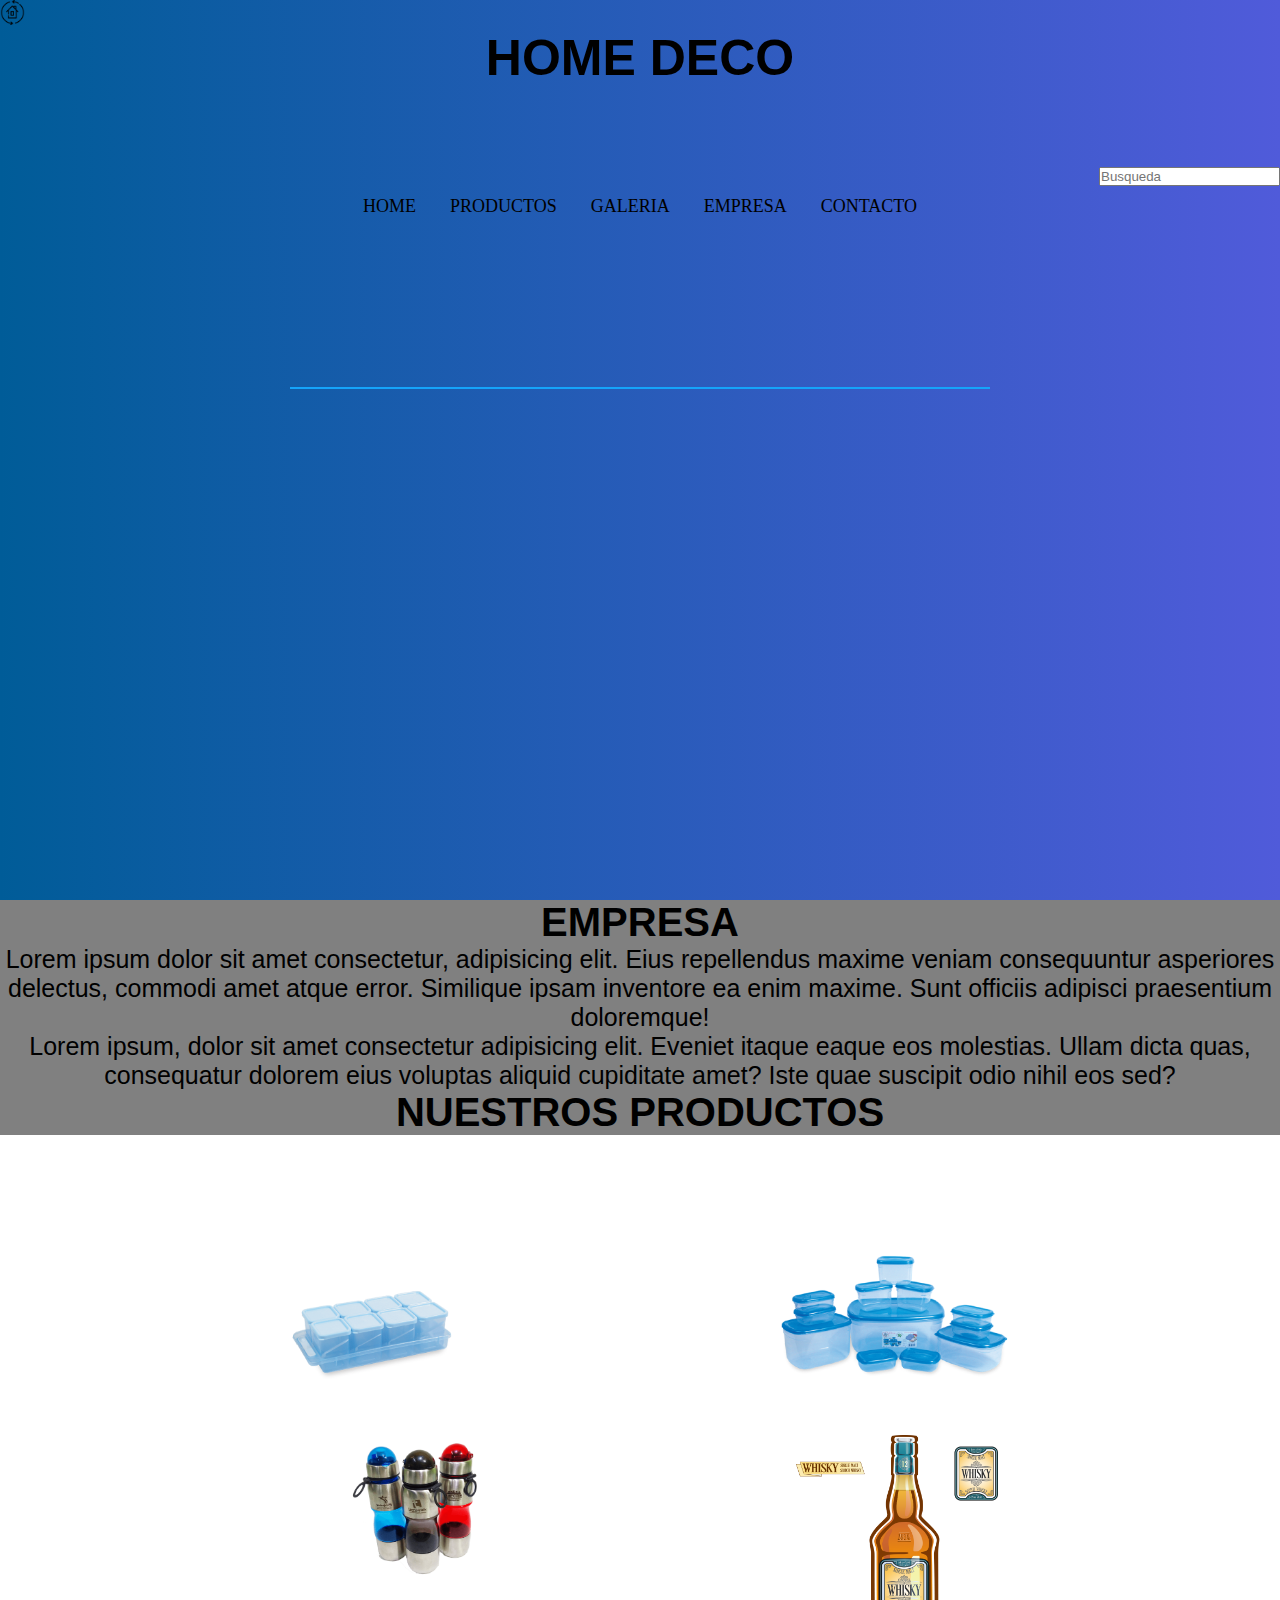
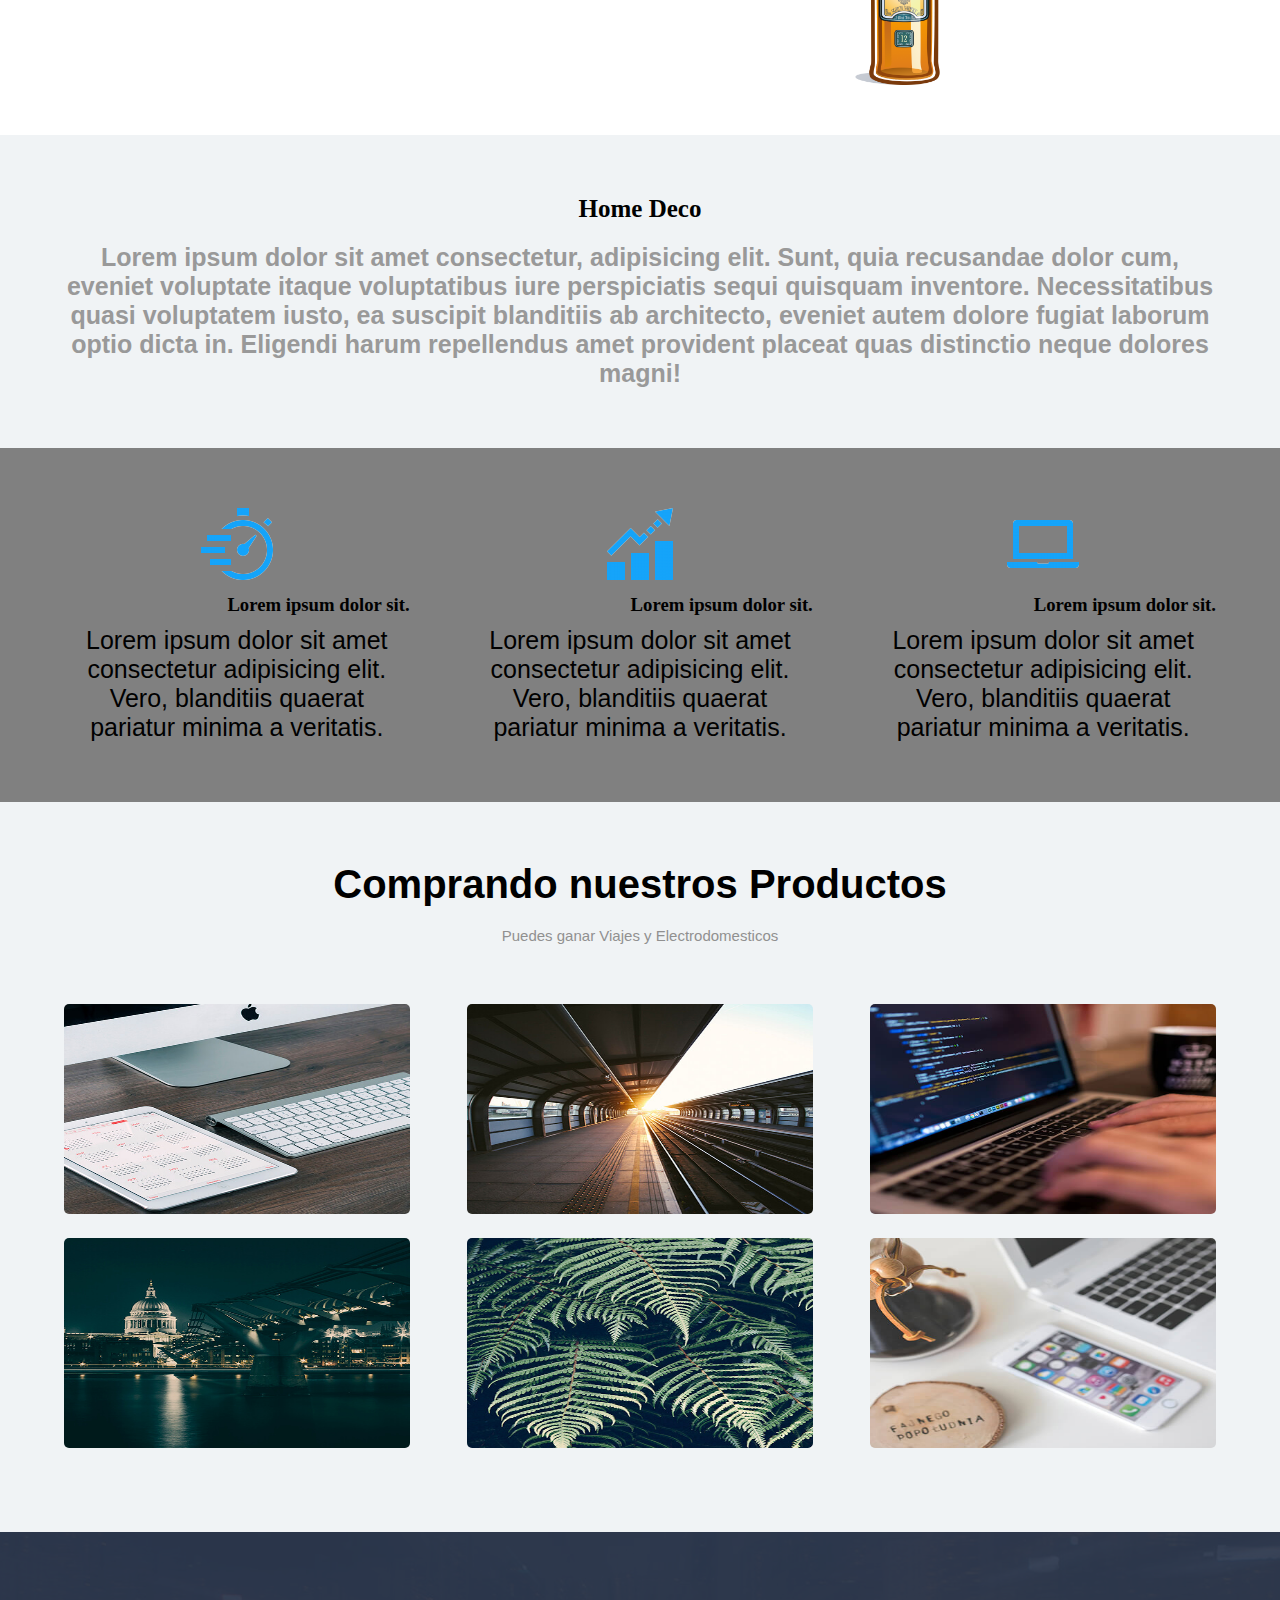
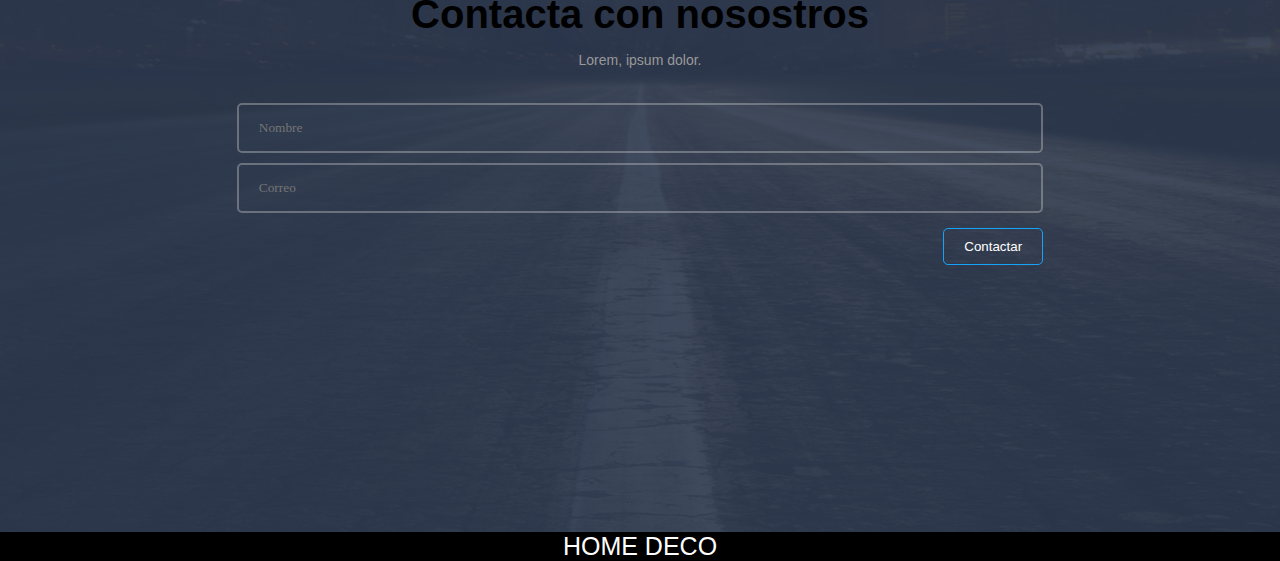
<file: index.html>
<!DOCTYPE html>
<html lang="en">
<head>
    <meta charset="UTF-8">
    <meta http-equiv="X-UA-Compatible" content="IE=edge">
    <meta name="viewport" content="width=device-width, initial-scale=1.0">
    <link rel="stylesheet" href="css/estilo.css">
    <title>HOME DECO</title>
</head>
<body>
    <header class="bg_animate">
        <img src="jpg/casa.png" height="25" alt="">
        <h1>HOME DECO</h1>
        <nav>
            <nav class="menu">
                <div>
                    <input type="text" placeholder="Busqueda">
                </div>
                <a id="home" href="index.html">HOME </a>
                <a href="html/productos.html">PRODUCTOS </a>
                <a href="html/galeria.html">GALERIA </a>
                <a href="html/empresa.html">EMPRESA </a>
                <a href="html/contacto.html">CONTACTO </a>
            </nav>
        </nav>
        <div class="contenido-header">
            <span class="linea-header"></span>
        </div>
    <section class="banner contenedor">
    </section>

    <div class="burbujas">
        <div class="burbuja"></div>
        <div class="burbuja"></div>
        <div class="burbuja"></div>
        <div class="burbuja"></div>
        <div class="burbuja"></div>
        <div class="burbuja"></div>
        <div class="burbuja"></div>
        <div class="burbuja"></div>
        <div class="burbuja"></div>
        <div class="burbuja"></div>
    </div>      
    </header>

    <main>
        <section>
            <h2>EMPRESA</h2>
            <p>Lorem ipsum dolor sit amet consectetur, adipisicing elit. Eius repellendus maxime veniam consequuntur asperiores delectus, commodi amet atque error. Similique ipsam inventore ea enim maxime. Sunt officiis adipisci praesentium doloremque!</p>
            <p>Lorem ipsum, dolor sit amet consectetur adipisicing elit. Eveniet itaque eaque eos molestias. Ullam dicta quas, consequatur dolorem eius voluptas aliquid cupiditate amet? Iste quae suscipit odio nihil eos sed?</p>
        </section>
        <section class="galeria">
            <h2>NUESTROS PRODUCTOS</h2>
            <div class="fotos" id="grilla">
                <div><img src="jpg/pro2.png" height="250" alt=""></div>
                <div><img src="jpg/pro1.png" height="250" alt=""></div>
                <div><img src="jpg/kisspng-plastic-bottle-squeeze-5b2a2fe14ffa58.9132337815294914253276.png" height="150" alt=""></div>
                <div><img src="jpg/bot2 (2).png" height="250" alt=""></div>
            </div>
        </section>
        <section class="quienes">
            <div class="contenedor">
                <h3 class="quienes-titulo">Home Deco</h3>
                <p class="quienes-parrafo">Lorem ipsum dolor sit amet consectetur, adipisicing elit. Sunt, quia recusandae dolor cum, eveniet voluptate itaque
                 voluptatibus iure perspiciatis sequi quisquam inventore. Necessitatibus quasi voluptatem iusto, ea suscipit blanditiis
                 ab architecto, eveniet autem dolore fugiat laborum optio dicta in. Eligendi harum repellendus amet provident placeat quas
                 distinctio neque dolores magni!</p>
             </div> 
         </section>
         <section class="quehacemos">
             <div class="contenedor">
                 <div class="contenido-cajas">
                     <div class="tarjeta">
                         <img src="img/icono1.png" alt="" class="imagen-tarjeta">
                         <div class="contenido-tarjeta">
                             <h3 class="titulo-tarjeta">Lorem ipsum dolor sit.</h3>
                             <p class="parrafo-tarjeta">Lorem ipsum dolor sit amet consectetur adipisicing elit. Vero, blanditiis quaerat pariatur minima a veritatis.</p>
                         </div>
                     </div>
                     <div class="tarjeta">
                             <img src="img/icono2.png" alt="" class="imagen-tarjeta">
                             <div class="contenido-tarjeta">
                                 <h3 class="titulo-tarjeta">Lorem ipsum dolor sit.</h3>
                                 <p class="parrafo-tarjeta">Lorem ipsum dolor sit amet consectetur adipisicing elit. Vero, blanditiis quaerat pariatur minima a veritatis.</p>
                             </div>
                     </div>
                     <div class="tarjeta">
                             <img src="img/icono3.png" alt="" class="imagen-tarjeta">
                             <div class="contenido-tarjeta">
                                 <h3 class="titulo-tarjeta">Lorem ipsum dolor sit.</h3>
                                 <p class="parrafo-tarjeta">Lorem ipsum dolor sit amet consectetur adipisicing elit. Vero, blanditiis quaerat pariatur minima a veritatis.</p>
                             </div>
                     </div>
                 </div>
             </div>
         </section>
         <section class="portafolio">
             <div class="contenedor">
                 <div class="portafolio-textos">
                     <h2>Comprando nuestros Productos</h2>
                     <p>Puedes ganar Viajes y Electrodomesticos</p>
                 </div>
                 <section class="galeria">
                     <div class="fotos">
                         <img src="img/1.jpg" alt="">
                     </div>
                      <div class="fotos">
                         <img src="img/2.jpg" alt="">
                     </div>
                     <div class="fotos">
                         <img src="img/3.jpg" alt="">
                     </div>
                     <div class="fotos">
                         <img src="img/4.jpg" alt="">
                     </div>
                     <div class="fotos">
                         <img src="img/5.jpg" alt="">
                     </div>
                     <div class="fotos">
                         <img src="img/6.jpg" alt="">
                     </div>
                 </section>
             </div>
         </section>

    </main>
    
    <footer>
        <section class="contacto">
            <div class="contenedor">
                <div class="footer-textos">
                    <h2>Contacta con nosostros</h2>
                    <p>Lorem, ipsum dolor.</p>
                </div>
                <form action="" class="formulario" method="POST">
                    <input type="text" placeholder="Nombre" id="nombre" name="nombre" required value="">
                    <input type="email" placeholder="Correo" id="correo" name="correo" required value="" class="email">
                   <div class="derecha">
                    <input class="boton derecha" type="submit" value="Contactar" name="submmit">
                   </div>
                </form>
            </div>
        </section>
        <p>HOME DECO</p>
    </footer>
</body>
</html>
</file>
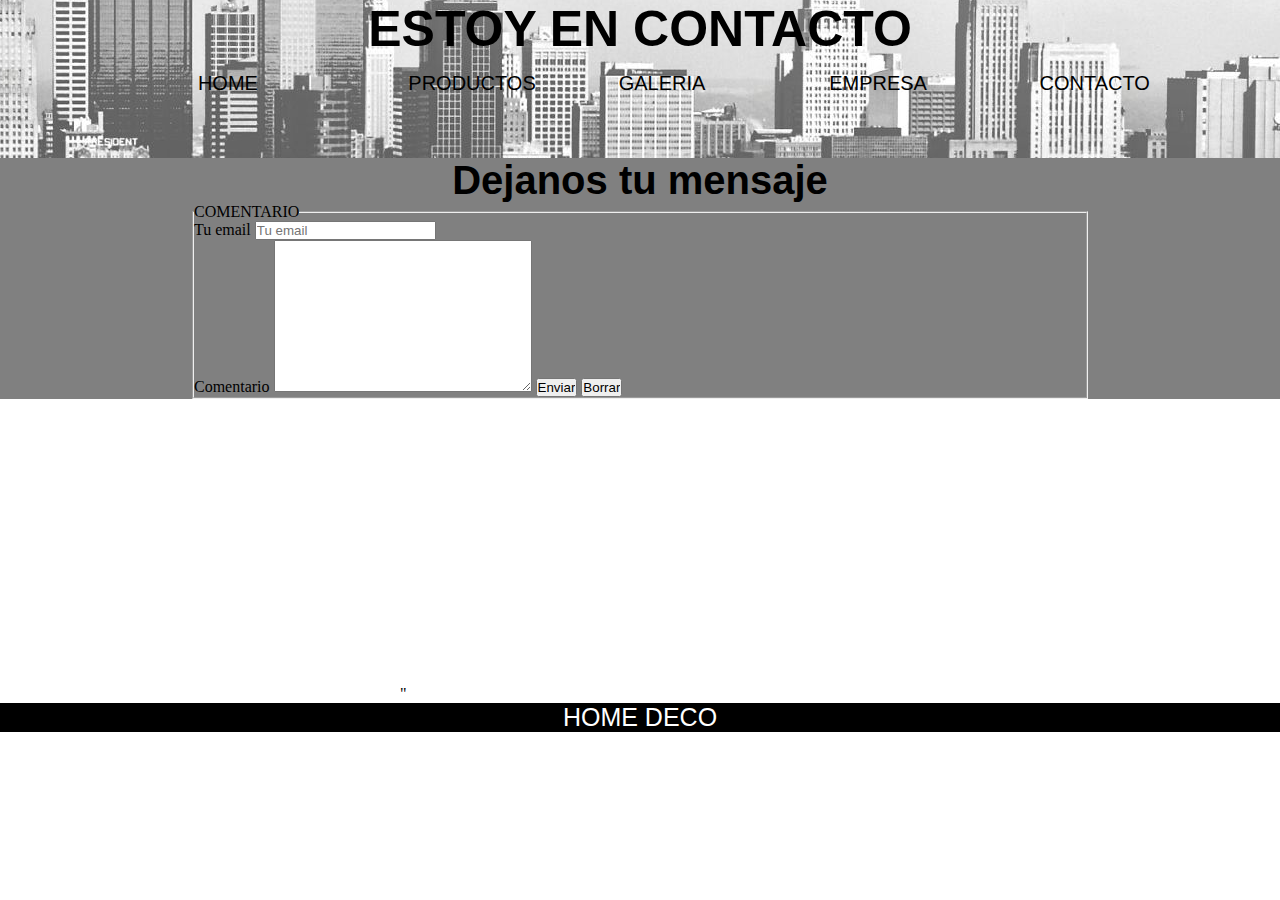
<file: html/contacto.html>
<!DOCTYPE html>
<html lang="en">
<head>
    <meta charset="UTF-8">
    <meta http-equiv="X-UA-Compatible" content="IE=edge">
    <meta name="viewport" content="width=device-width, initial-scale=1.0">
    <link rel="stylesheet" href="../css/estilo.css">
    <title>Document</title>
</head>
<body>
    <header>
        <h1> ESTOY EN CONTACTO </h1>
        <nav>
            <ul>
                <li> 
                    <a href="../index.html">HOME </a>
                </li>
                <li> 
                    <a href="productos.html">PRODUCTOS </a>
                </li>
                <li> 
                    <a href="galeria.html">GALERIA </a>
                </li>
                <li> 
                    <a href="empresa.html">EMPRESA </a>
                </li>
                <li> 
                    <a href="contacto.html">CONTACTO </a>
                </li>
            </ul>
        </nav>
    </header>

    <main>
        <section>
            <h2>Dejanos tu mensaje</h2>
            <form action="">
                <fieldset>
                    <legend> COMENTARIO </legend>
     
                    <label for="mail">Tu email</label>
                    <input type="text" placeholder="Tu email" id="mail">
                    <br>
                    Comentario <textarea name="" id="" cols="30" rows="10"></textarea>
                    <input type="submit" value="Enviar"> 
                    <input type="reset" value="Borrar">
              </fieldset>
            </form>
        </section>
    </main>
      <iframe src="https://www.google.com/maps/embed?pb=!1m18!1m12!1m3!1d3284.016713276845!2d-58.38375908560909!3d-34.60373888045951!2m3!1f0!2f0!3f0!3m2!1i1024!2i768!4f13.1!3m3!1m2!1s0x4aa9f0a6da5edb%3A0x11bead4e234e558b!2sObelisco!5e0!3m2!1ses-419!2sar!4v1643487653432!5m2!1ses-419!2sar" width="400" height="300" style="border:0;" allowfullscreen="" loading="lazy"></iframe>"</iframe>
    <footer>
        <p>HOME DECO</p>
    </footer>
</body>
</html>
</file>
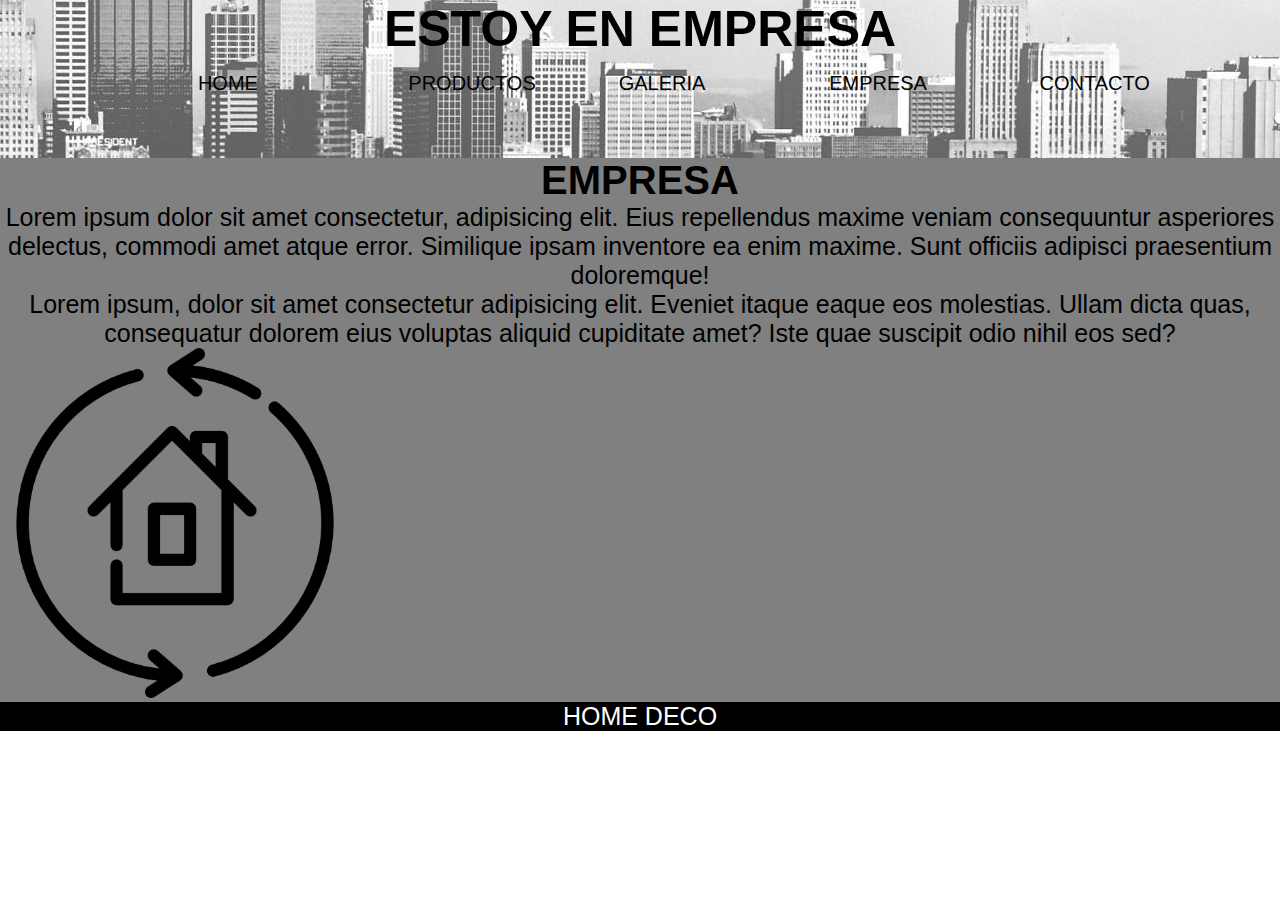
<file: html/empresa.html>
<!DOCTYPE html>
<html lang="en">
<head>
    <meta charset="UTF-8">
    <meta http-equiv="X-UA-Compatible" content="IE=edge">
    <meta name="viewport" content="width=device-width, initial-scale=1.0">
    <link rel="stylesheet" href="../css/estilo.css">
    <title>Document</title>
</head>
<body>
    <header>
        <h1> ESTOY EN EMPRESA </h1>
        <nav>
            <ul>
                <li> 
                    <a href="../index.html">HOME </a>
                </li>
                <li> 
                    <a href="productos.html">PRODUCTOS </a>
                </li>
                <li> 
                    <a href="galeria.html">GALERIA </a>
                </li>
                <li> 
                    <a href="empresa.html">EMPRESA </a>
                </li>
                <li> 
                    <a href="contacto.html">CONTACTO </a>
                </li>
            </ul>
        </nav>
    </header>

    <main>
        <section>
            <h2>EMPRESA</h2>          
            <p>Lorem ipsum dolor sit amet consectetur, adipisicing elit. Eius repellendus maxime veniam consequuntur asperiores delectus, commodi amet atque error. Similique ipsam inventore ea enim maxime. Sunt officiis adipisci praesentium doloremque!</p>
            <p>Lorem ipsum, dolor sit amet consectetur adipisicing elit. Eveniet itaque eaque eos molestias. Ullam dicta quas, consequatur dolorem eius voluptas aliquid cupiditate amet? Iste quae suscipit odio nihil eos sed?</p>
            <img src= "../jpg/casa.png" height="350" alt="">
        </section>

    </main>

    <footer>
        <p>HOME DECO</p>
    </footer>
</body>
</html>
</file>
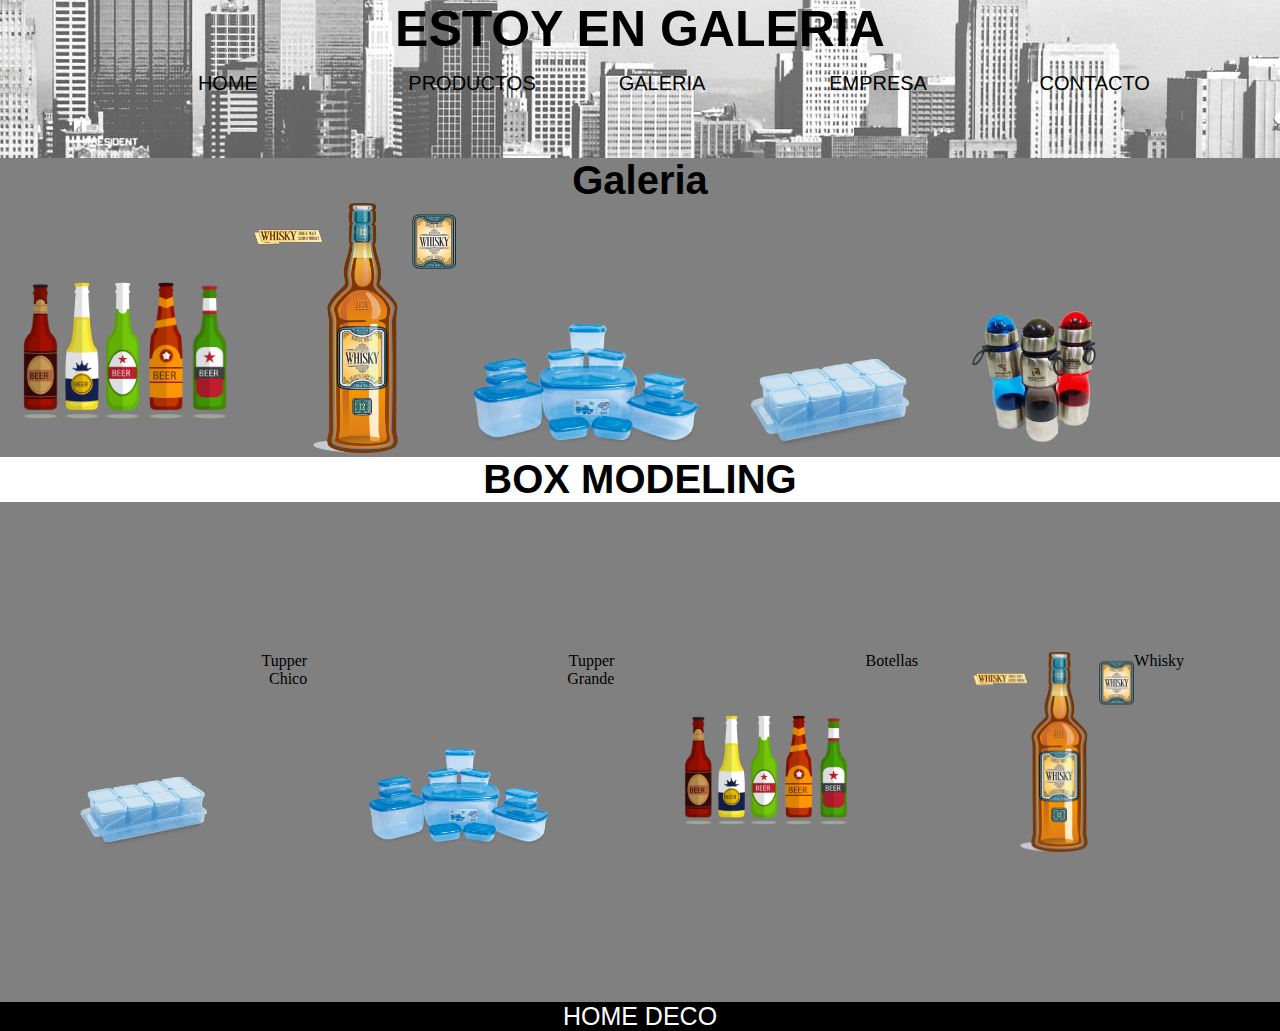
<file: html/galeria.html>
<!DOCTYPE html>
<html lang="en">
<head>
    <meta charset="UTF-8">
    <meta http-equiv="X-UA-Compatible" content="IE=edge">
    <meta name="viewport" content="width=device-width, initial-scale=1.0">
    <link rel="stylesheet" href="../css/estilo.css">
    <title>Document</title>
</head>
<body>
    <header>
        <h1> ESTOY EN GALERIA </h1>
        <nav>
            <ul>
                <li> 
                    <a href="../index.html">HOME </a>
                </li>
                <li> 
                    <a href="productos.html">PRODUCTOS </a>
                </li>
                <li> 
                    <a href="galeria.html">GALERIA </a>
                </li>
                <li> 
                    <a href="empresa.html">EMPRESA </a>
                </li>
                <li> 
                    <a href="contacto.html">CONTACTO </a>
                </li>
            </ul>
        </nav>
    </header>

    <main>
        <section>
            <h2>Galeria</h2>

            <img src="../jpg/BOT1.png" height="250" alt="">
            <img src="../jpg/bot2 (2).png" height="250" alt="">
            <img src="../jpg/pro1.png" height="250" alt="">
            <img src="../jpg/pro2.png" height="250" alt="">
            <img src="../jpg/kisspng-plastic-bottle-squeeze-5b2a2fe14ffa58.9132337815294914253276.png" height="150" alt="">
        </section>
    </main>
    <h2>BOX MODELING</h2>
    <div id="padre"    >
        <div id="hijouno">
            <img src="../jpg/BOT1.png" alt="">
            Botellas
        </div>
        <div id="hijodos">
            <img src="../jpg/bot2 (2).png" alt="">
            Whisky
        </div>
        <div id="hijotres">
            <img src="../jpg/pro1.png" alt="">
            Tupper Grande
        </div>
        <div id="hijocuatro">
            <img src="../jpg/pro2.png" alt="">
            Tupper Chico
        </div>
    </div>

    <footer>
        <p>HOME DECO</p>
    </footer>
</body>
</html>
</file>
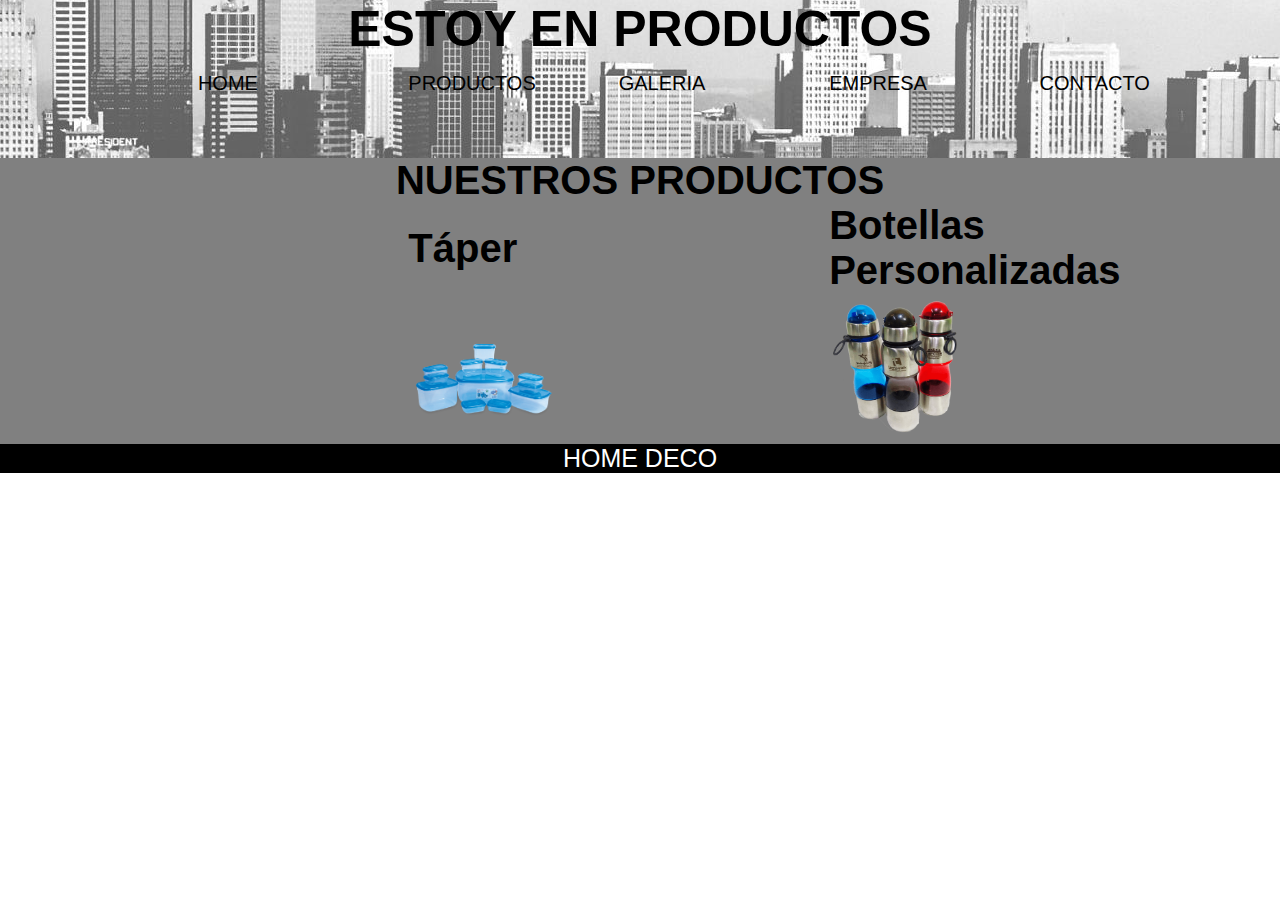
<file: html/productos.html>
<!DOCTYPE html>
<html lang="en">
<head>
    <meta charset="UTF-8">
    <meta http-equiv="X-UA-Compatible" content="IE=edge">
    <meta name="viewport" content="width=device-width, initial-scale=1.0">
    <link rel="stylesheet" href="../css/estilo.css">
    <title>Document</title>
</head>
<body>
    <header>
        <h1> ESTOY EN PRODUCTOS </h1>
        <nav>
            <ul>
                <li> 
                    <a href="../index.html">HOME </a>
                </li>
                <li> 
                    <a href="productos.html">PRODUCTOS </a>
                </li>
                <li> 
                    <a href="galeria.html">GALERIA </a>
                </li>
                <li> 
                    <a href="empresa.html">EMPRESA </a>
                </li>
                <li> 
                    <a href="contacto.html">CONTACTO </a>
                </li>
            </ul>
        </nav>
    </header>

    <main>
        <section>
            <h2>NUESTROS PRODUCTOS</h2>
            <ul>
                <li> 
                    <h2>Táper</h2>
                    <img src="../jpg/pro1.png" height="150" alt="">
                </li>
                <li>
                    <h2>Botellas Personalizadas</h2> 
                    <img src="../jpg/kisspng-plastic-bottle-squeeze-5b2a2fe14ffa58.9132337815294914253276.png" height="150" alt="">
            </ul>
        </section>
    </main>

    <footer>
        <p>HOME DECO</p>
    </footer>
</body>
</html>
</file>
<file: css/estilo.css>
/*estes es el padre*/
#grilla{    
    display: grid;

    grid-template-columns: 20% 20%;
    grid-template-rows: 300px 300px;
    background-color: rgb(255, 255, 255);
 
    justify-content: space-evenly; /*ordena en el eje x, allinear las columnas*/
    align-content: space-between; /*acomoda a los hijos y alinea lasfilas*/
}

#grilla div{ 
    background-color: rgb(255, 255, 255); /*modificar el color del hijo*/
    width: 90%; /*modificar el ancho del cuadrado hijo los div*/
    height: 90%; /*modifica el alto*/

}
ul{
    
    display: flex;
    list-style-type: none;
    margin-right: 30px;
    height: 50%;
    display: flex;
    flex-direction: row;
    justify-content: space-evenly;
    list-style-type: none;
    align-items: center;
}


a{
    
    text-decoration: none;
    color: black;
    font-family: Verdana, Geneva, Tahoma, sans-serif;
    font-size: 20px;
}


nav{
    text-align: center;
    height: 100px;
}


li{
    color: blanchedalmond;
    font-size: 5px ;
    width: 1%;
    text-align: center;
    font-family: Verdana, Geneva, Tahoma, sans-serif;  
}

main{
    background-color: gray;
}
footer{
    background-color: black;
}
h1{
    text-align: center;
    color:black;
    font-size: 50px;
    font-family:Verdana, Geneva, Tahoma, sans-serif;
}
h2{
    text-align: center;
    color: black;
    font-size: 40px;
    font-family: Verdana, Geneva, Tahoma, sans-serif;
}

div{
    text-align: right;
}

p{
    text-align: center;
    color: black;
    font-family: Verdana, Geneva, Tahoma, sans-serif;
    font-size: 25px;
}

footer p{
    color: white;
}

header h1{
    color: black;
}

#padre{

    display: flex;
    background-color: gray;
    width: 100% ;
    height: 500px ; 
    flex-direction: row;
    flex-wrap: nowrap;
    justify-content: space-evenly;
    align-items: center;

  }
  
  #hijouno{

    background-color: gray;
    width: 20%;
    height: 200px;
    order: 3;
    display: flex;

  }

  #hijodos{

    background-color: gray;
    width: 20%;
    height: 200px;
    order: 4;
    display: flex;
  }

  #hijotres{

    background-color: gray;
    width: 20%;
    height: 200px;
    order: 2;
    display: flex;
  }

  #hijocuatro{

    background-color: gray;
    width: 20%;
    height: 200px;
    order: 1;
    display: flex;
  }

  *{
    margin:0;
    padding:0;
    box-sizing: border-box;
}

body{
    background: #fff;
    font-family:'lato';
    font-size: 16px;
}

.contenedor{
    width: 90%;
    max-width: 1000px;
    overflow: hidden;
    margin: auto;
}

header{
    background-image: url(../jpg/had2.jpg); 
    height:100%;
    background-repeat: no-repeat;
    background-position:center;
    background-attachment: cover;
}
header .menu{
    margin:80px 0;
    justify-content: flex-end;
    flex-wrap: wrap;
}
header .menu a:hover{
    text-decoration: underline;
}
header .menu a{
    font-size:18px;
    font-family: 'lato';
    font-weight: 300;
    display: inline-block;
    padding:10px 0;
    margin:0 15px;
    color:rgb(0, 0, 0);
    text-decoration: none;
}
header .contenido-header{
    margin:120px 0;
    display: flex;
    flex-direction: column;
    flex-wrap: wrap;
    justify-content: center;
    align-content: center;
}
header .contenido-header .titulo-header{
    font-size: 120px;
    text-align: center;
    color: #fff;
    text-align: center;
}

header .contenido-header .linea-header{
    width: 700px;
    margin: auto;
    height:2px;
    background: #15a4fa;
    margin-bottom:30px;
    text-align: center;
}

header .contenido-header .texto-header{
    color:#fff;
    font-weight: 300;
    margin-bottom:30px;
    font-size:20px;
    text-align: center;
}

header .contenido-header .action-header{
    display: inline-block;
    margin: auto;
    color: #fff;   
    text-decoration: none;
    border:1px solid #15a4fa;
    padding: 10px 20px;
    border-radius: 5px;
}

header .contenido-header .action-header:hover{
    background: #15a4fa;
    color: #fff;
}

main .quienes{
    background: #f0f3f5;
    padding:60px 0;
}

main .quienes .quienes-titulo{
    color:#000;
    font-size: 25px;
    text-align: center;
    margin-bottom:20px;
}

main .quienes .quienes-parrafo{
    text-align: center;
    color:#999999;
    font-weight: 600;
}

main .quehacemos{
    margin:60px 0;  
}
main .contenido-cajas{
    display: flex;
    justify-content: space-between;
    flex-wrap: wrap;
}

main .quehacemos .contenido-cajas .tarjeta{
    width: 30%;
    text-align: center;
}

main .quehacemos .contenido-cajas .tarjeta .contenido-tarjeta .titulo-tarjeta{
    margin:10px 0;   
}

main .portafolio{
    background: #f0f3f5;
    padding: 60px 0;
}

main .portafolio .portafolio-textos{
    text-align: center;
    margin-bottom: 60px;
    color:#2d3950;
    font-size: 20px;
}

main .portafolio .portafolio-textos p{
    color: #909090;
    font-size: 15px;
    margin:20px 0 0 0;
}

main .portafolio .galeria{
    display: flex;
    justify-content: space-between;
    flex-wrap: wrap;
}

main .portafolio .galeria .fotos{
    width: 30%;
    margin-bottom:20px;
}

main .portafolio .galeria .fotos img{
    width: 100%;
    height:210px;
    border-radius: 5px;
}
main .portafolio .galeria .fotos img:hover{
    opacity:.6;
    cursor: pointer;
}

footer .contacto{
    height:600px;
    background-image: url(../img/footer.png);
    background-position:center;
    padding:60px 0;
}

footer .footer-textos{
    text-align: center;
    color: #fff;
    font-size:25px;
}

footer .footer-textos p{
    font-size: 14px;
    margin:15px 0 30px 0;
    color: #999999;

}
form{
    display: flex;
    flex-direction: column;
    margin: auto;
    width: 70%;
    
}
footer .contacto  input[type="text"], footer .contacto  input[type="email"],
footer .contacto  textarea{
    width: 100%;
    margin: 5px 0;
    padding: 15px 20px;
    background: none;
    border-radius: 5px;
    color:rgb(204, 204, 204);
    border: 2px solid rgba(204, 204, 204, 0.383);
    font-family: 'lato';
    font-weight: 300;
}

.derecha{
   display: flex;
   justify-content: flex-end;
}
footer .contacto  input[type="submit"]{
    display:block;
    width: 100px;
    margin:10px 0;
    padding: 10px 15px;
    background: none;
    border:1px solid #15a4fa;
    border-radius: 5px;
    color:#fff;
    cursor: pointer;
    float:right;

}
footer .contacto  input[type="submit"]:hover{
    background: #15a4fa;
    color: #fff;
}

.footer{
    height:200px;
    background: #000;
}
@media screen and (max-width:760px){
    header .menu{
        justify-content: center;
    }
    header .contenido-header .texto-header{
       font-size:18px;
    }
    header .contenido-header .texto-header .desaparecer{
        display: none;
    }
}

@media screen and (max-width:630px){
    header .contenido-header .titulo-header{
        font-size:80px;
    }
    header .contenido-header .linea-header{
        width: 400px;
    }
    main .portafolio .galeria .fotos{
        width:49%;
    }
}

@media screen and (max-width: 500px){
    header .contenido-header .titulo-header{
        font-size:40px;
    }
    main .quehacemos .contenido-cajas .tarjeta{
       width: 48%;
    }
    main .contenido-cajas{
        justify-content: center
    }
    main .quehacemos .contenido-cajas .tarjeta{
        margin:20px 0;
    }
}

@media screen and (max-width: 350px){
    main .quehacemos .contenido-cajas .tarjeta{
        width: 98%;
    }
    header .contenido-header .texto-header{
        font-size:15px;
    }
}
body{
    font-family: 'Roboto', 'Sans serif';
}

.contenedor{
    width: 90%;
    max-width: 1200px;
    margin: auto;
}

.bg_animate{
    width: 100%;
    height: 100vh;
    background: linear-gradient(to right, #005C98, #505BDA);
    position: relative;
    overflow: hidden;
}

.header_nav{
    width: 100%;
    position: absolute;
    top: 0;
    left: 0;
}

.header_nav .contenedor{
    display: flex;
    justify-content: space-between;
    align-items: center;
    padding: 15px 0;
}

.header_nav h1{
    color: #fff;
    font-family: 'Gagalin';
}

.header_nav nav a{
    color: #fff;
    text-decoration: none;
    margin-right: 10px;
}

.banner{
    display: flex;
    justify-content: space-between;
    align-items: center;
    height: 100%;
}

.banner_title h2{
    color: #fff;
    font-size: 60px;
    font-weight: 800;
    margin-bottom: 20px;
}

.banner_title .llamanos{
    color: #fff;
    font-size: 20px;
    text-decoration: none;
    display: inline-block;
    background: #1a1b49;
    padding: 20px;
}

.banner_img{
    animation: movimiento 10.5s linear infinite;
}

.banner_img img{
    width: 600px;
    display: block;
}

/* burbujas */

.burbuja{
    border-radius: 50%;
    background: #fff;
    opacity: .3;

    position: absolute;
    bottom: -150;
    
    animation: burbujas 3s linear infinite ;
}

.burbuja:nth-child(1){
    width: 80px;
    height: 80px;
    left: 5%;
    animation-duration: 3s;
    animation-delay: 3s;
}

.burbuja:nth-child(2){
    width: 100px;
    height: 100px;
    left: 35%;
    animation-duration: 3s;
    animation-delay: 5s;
}

.burbuja:nth-child(3){
    width: 20px;
    height: 20px;
    left: 15%;
    animation-duration: 1.5s;
    animation-delay: 7s;
}

.burbuja:nth-child(4){
    width: 50px;
    height: 50px;
    left: 90%;
    animation-duration: 6s;
    animation-delay: 3s;
}

.burbuja:nth-child(5){
    width: 70px;
    height: 70px;
    left: 65%;
    animation-duration: 3s;
    animation-delay: 1s;
}

.burbuja:nth-child(6){
    width: 20px;
    height: 20px;
    left: 50%;
    animation-duration: 4s;
    animation-delay: 5s;
}

.burbuja:nth-child(7){
    width: 20px;
    height: 20px;
    left: 50%;
    animation-duration: 4s;
    animation-delay: 5s;
}

.burbuja:nth-child(8){
    width: 100;
    height: 100px;
    left: 52%;
    animation-duration: 5s;
    animation-delay: 5s;
}

.burbuja:nth-child(9){
    width: 65px;
    height: 65px;
    left: 51%;
    animation-duration: 3s;
    animation-delay: 2s;
}

.burbuja:nth-child(10){
    width: 50px;
    height: 40px;
    left: 35%;
    animation-duration: 3s;
    animation-delay: 4s;
}


@keyframes burbujas{
    0%{
        bottom: 0;
        opacity: 0;
    }
    30%{
        transform: translateX(30px);
    }
    50%{
        opacity: .4;
    }
    100%{
        bottom: 100vh;
        opacity: 0;
    }
}

@keyframes movimiento{
    0%{
        transform: translateY(9);
    }
    50%{
        transform: translateY(60px);
    }
    100%{
        transform: translateY(0);
    }
}
</file>
